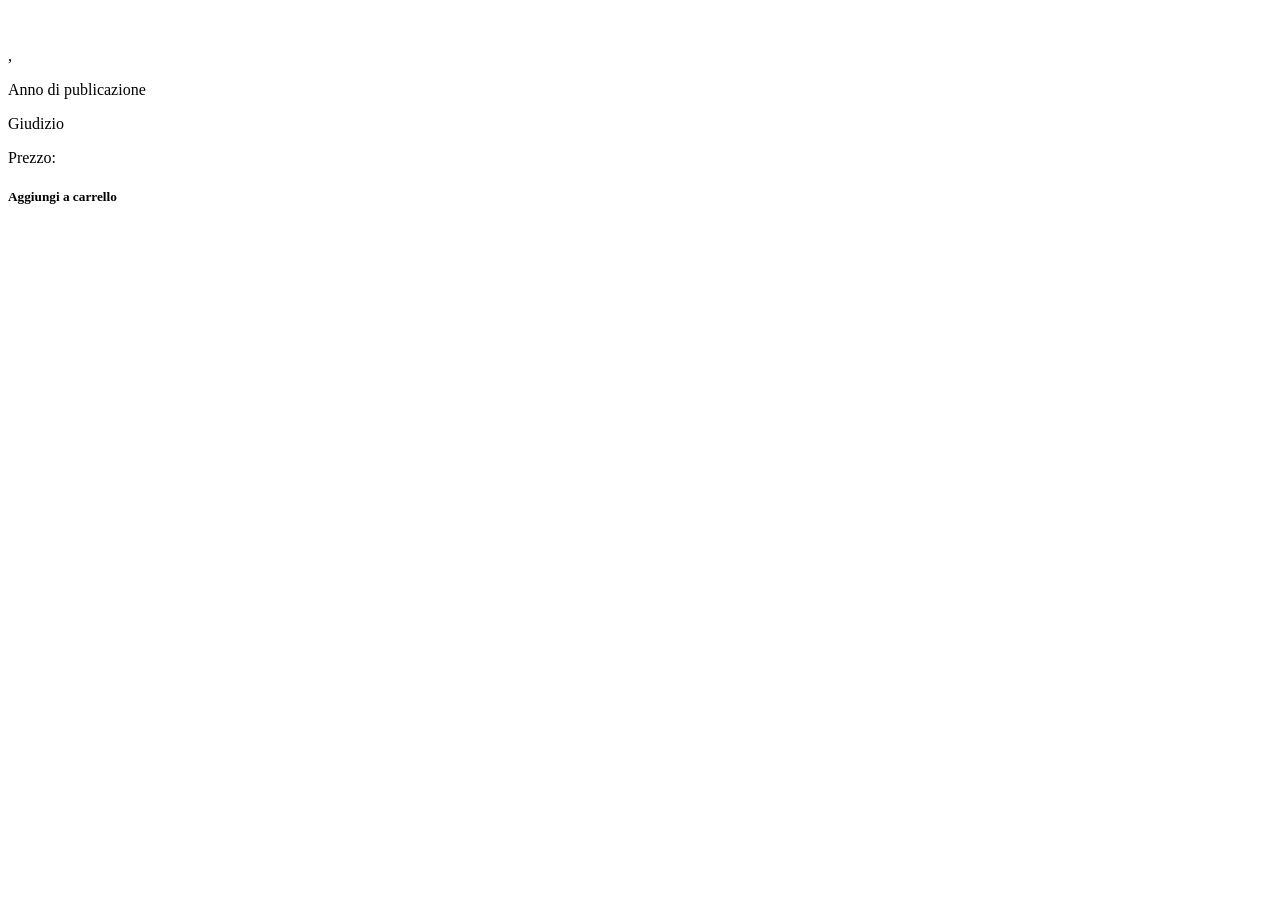
<file: src/main/resources/templates/index.html>
<!doctype html>
<html lang="it" xmlns:th="http://www.thymeleaf.org"
      xmlns:sec="http://www.thymeleaf.org/thymeleaf-extras-springsecurity6" xmlns="http://www.w3.org/1999/html">
<head th:replace="/partial/head"></head>
<body>
<div th:replace="/partial/nav"></div>
<!--  -->
<div class="container px-4">
    <div class="row gx-5 gy-5">
        <table>
            <tr th:each="c : ${libri}">
                <div class="col-md-3">
                    <article class="card" style="width: 18rem;">
                        <img class="card-img-top"
                             th:src="@{/images/{image} (image=${#strings.isEmpty(c.copertina)}  ? 'default.png' : ${c.copertina})}">
                        <h4 class="card-title" th:text="${c.titolo}"></h4>
                        <p class="card-text">
                            <strong><em th:each="a: ${c.autori}"><span
                                    th:text="${a.nome}+ ' ' + ${a.cognome}"></span></em></strong>, <span
                                th:text="${c.genere.nomegenere}"></span>
                        </p>
                        <p class="card-text" th:text="${c.descrizione}"></p>
                        <p class="card-text">Anno di publicazione <span th:text="${c.anno}"></span></p>
                        <p>Giudizio <span th:class="'star star-'+${c.giudizio}"></span></p>
                        <p>Prezzo: <span th:text="'€ '+${c.prezzo}"></span></p>
                        <a th:href="@{'/carrello/aggiungi/' + ${c.idlibro}}" class="btn btn-primary"><h5
                                class="card-text"><strong>Aggiungi a carrello</strong></h5></a>
                    </article>
                </div>
            </tr>
        </table>
    </div>
</div>
<div th:replace="/partial/footer"></div>
<div th:replace="/partial/script"></div>
</body>
</html>
</file>
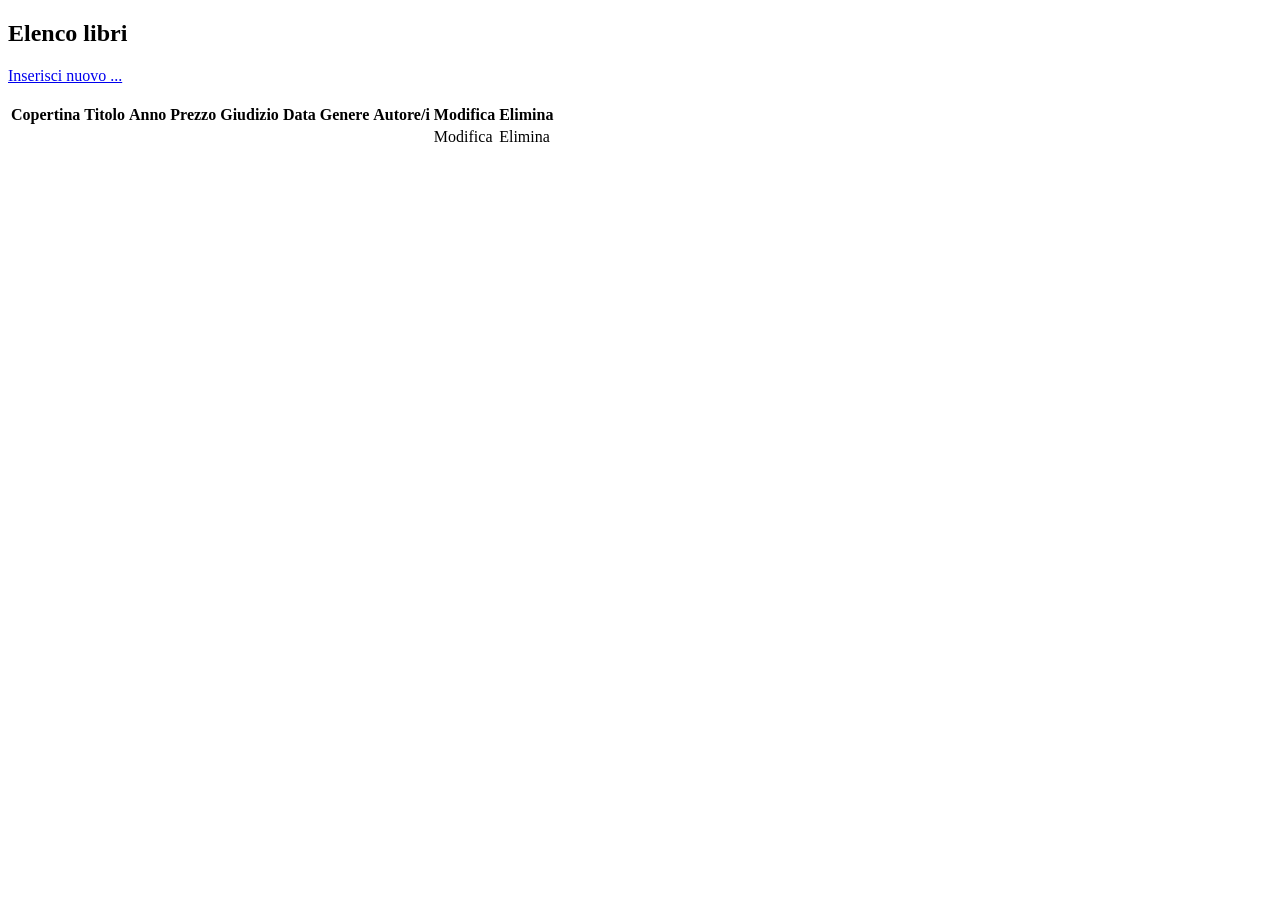
<file: src/main/resources/templates/admin/index.html>
<!DOCTYPE html>
<html lang="it" xmlns:th="http://www.thymeleaf.org" xmlns="http://www.w3.org/1999/html">
<head th:replace="/partial/head"></head>
<body>
<div th:replace="/partial/nav"></div>
<div class="container">
		<div class="row">
			<div class="col-sm-10">
				<h2>Elenco libri</h2>
			</div>
			<div class="col-sm-2">
				<a href="/admin/insert" class="btn border-success">Inserisci nuovo ...</a>
			</div>
		</div>
		<div class="row">&nbsp;</div>
		<div class="row">
			<div>
				<table class="table table-striped table-bordered">
					<tr>
						<th>Copertina</th>
						<th>Titolo</th>
						<th>Anno</th>
						<th>Prezzo</th>
						<th>Giudizio</th>
						<th>Data</th>
						<th>Genere</th>
						<th>Autore/i</th>
						<th>Modifica</th>
						<th>Elimina</th>
					</tr>
					<tr th:each="c : ${libri}">
						<td><img th:src="@{/images/{image} (image=${#strings.isEmpty(c.copertina)}  ? 'default.png' : ${c.copertina})}" width="40"></td>
						<td th:text="${c.titolo}" th:title="${c.descrizione}" style="cursor:pointer;"></td>
						<td th:text="${c.anno}"></td>
						<td th:text="${c.prezzo}"></td>
						<td th:text="${c.giudizio}"></td>
						<td th:text="${#temporals.format(c.data, 'dd/MM/yy')}"></td>
						<td th:text="${c.genere.nomegenere}"></td>
						<td><strong th:each="a : ${c.autori}">
							<span th:text="${a.nome} + ' ' + ${a.cognome}"></span>
							</strong>
						</td>
						<td><a th:href="@{'/admin/edit/' +${c.idlibro}}">Modifica</a></td>
						<td><a th:href="@{'/admin/delete/' +${c.idlibro}}">Elimina</a></td>
					</tr>
				</table>
			</div>
		</div>
		<div class="row">&nbsp;</div>
	</div>
	<div th:replace="/partial/footer"></div>
	<div th:replace="/partial/script"></div>
  </body>
</html>
</file>
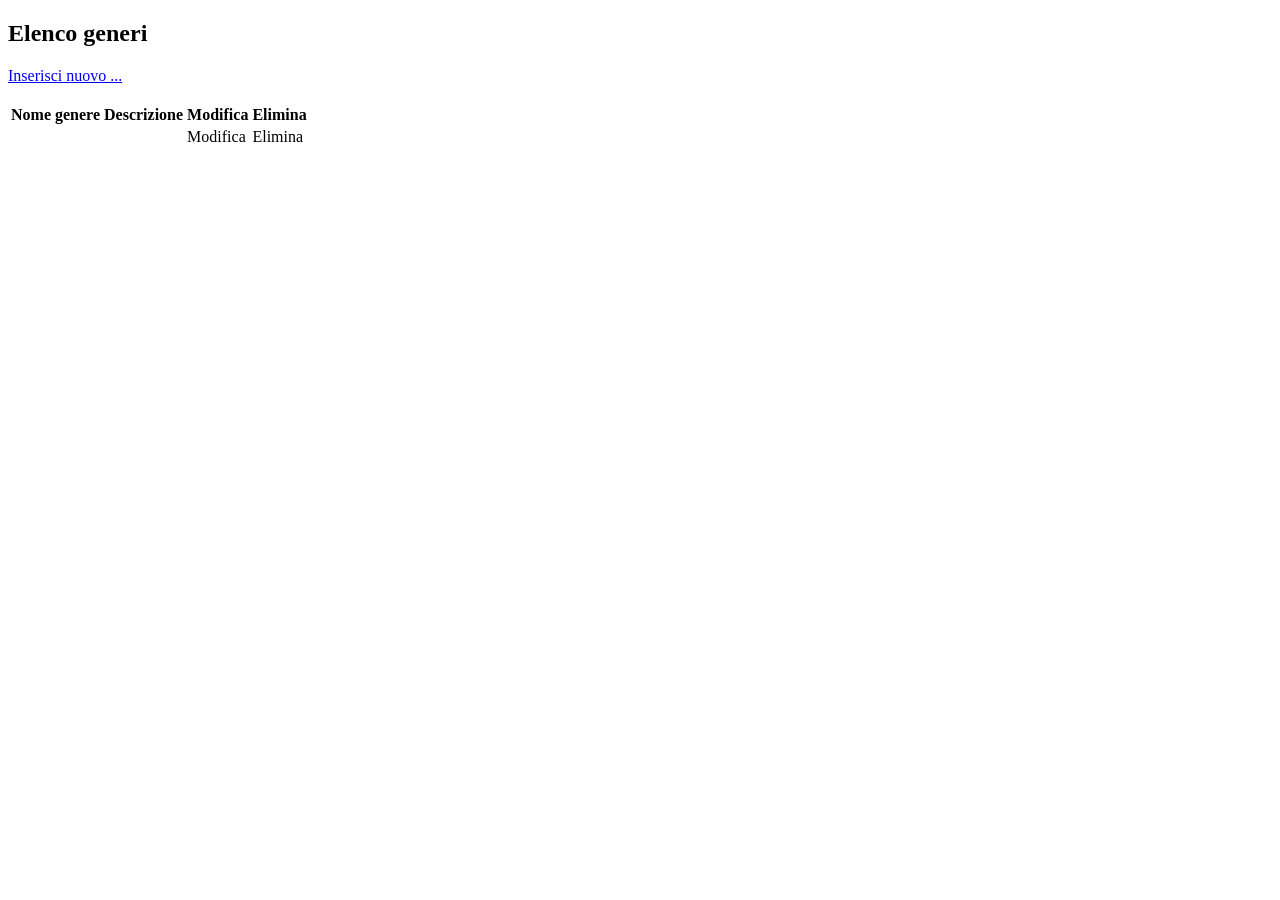
<file: src/main/resources/templates/admin/genere/index.html>
<!DOCTYPE html>
<html lang="it" xmlns:th="http://www.thymeleaf.org" xmlns="http://www.w3.org/1999/html">
<head th:replace="/partial/head"></head>
<body>
<div th:replace="/partial/nav"></div>
<div class="container">
		<div class="row">
			<div class="col-sm-10">
				<h2>Elenco generi</h2>
			</div>
			<div class="col-sm-2">
				<a href="/admin/genere/insert" class="btn border-success">Inserisci nuovo ...</a>
			</div>
		</div>
		<div class="row">&nbsp;</div>
		<div class="row">
			<div>
				<table class="table table-striped table-bordered">
					<tr>
						<th>Nome genere</th>
						<th>Descrizione</th>
						<th>Modifica</th>
						<th>Elimina</th>
					</tr>
					<tr th:each="c : ${generi}">
						<td th:text="${c.nomegenere}"></td>
						<td th:text="${c.descrizione}"></td>
						<td><a th:href="@{'/admin/genere/edit/' +${c.idgenere}}">Modifica</a></td>
						<td><a th:href="@{'/admin/genere/delete/' +${c.idgenere}}">Elimina</a></td>
					</tr>
				</table>
			</div>
		</div>
		<div class="row">&nbsp;</div>
	</div>
	<div th:replace="/partial/footer"></div>
	<div th:replace="/partial/script"></div>
  </body>
</html>
</file>
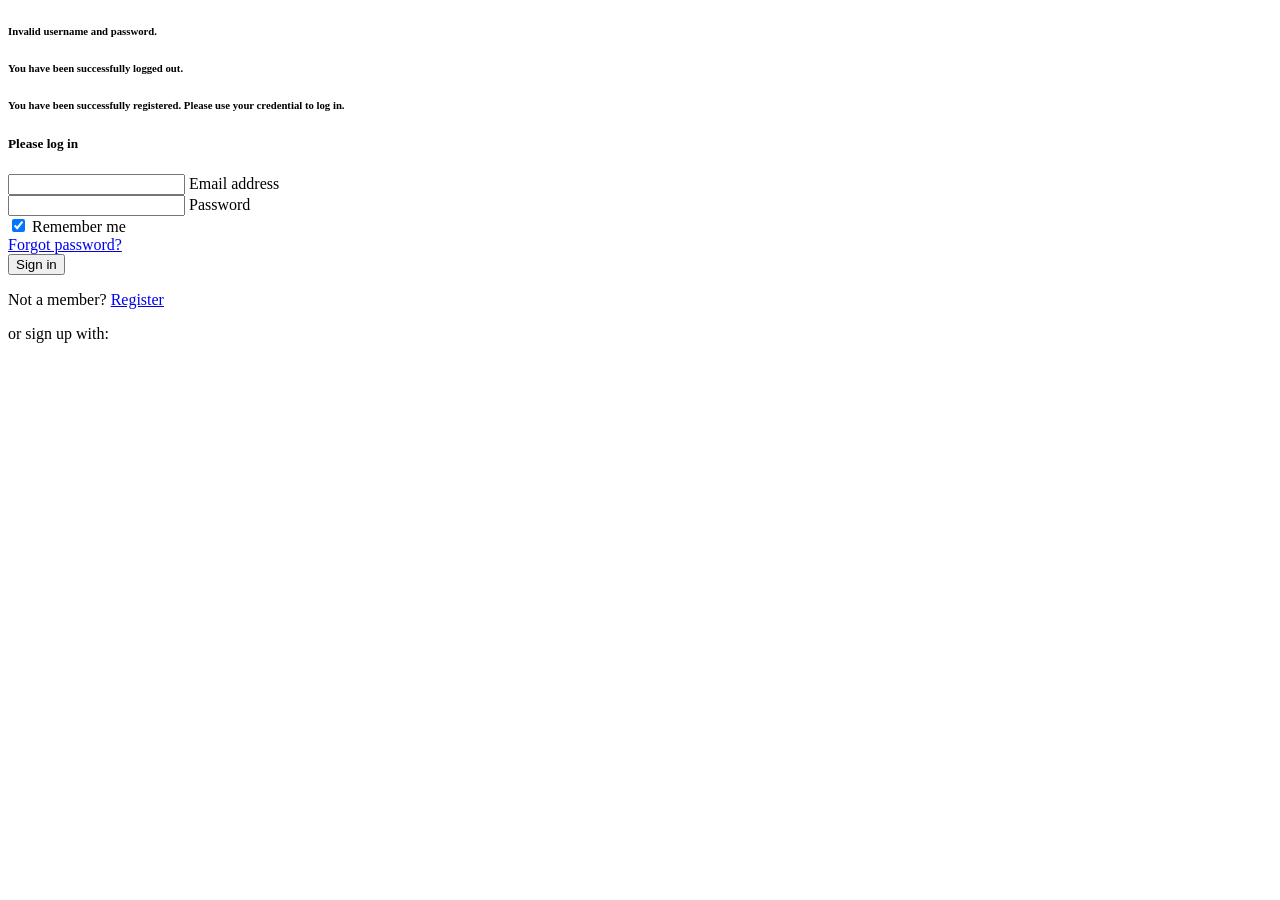
<file: src/main/resources/templates/login.html>
<!doctype html>
<html lang="it" xmlns:th="http://www.thymeleaf.org" xmlns="http://www.w3.org/1999/html">
<head th:replace="/partial/head"></head>
<body>
<div class="container">
    <div class="row">
        <div class="col-md-4"></div>
        <form th:action="@{/login}" method="post" class="card col-md-4">
            <div class="card-body">
                <h6 class="card-title mb-4" th:if="${param.error}">Invalid username and password.</h6>
                <h6 class="card-title mb-4" th:if="${param.logout}">You have been successfully logged out.</h6>
                <h6 class="card-title mb-4" th:if="${param.success}">You have been successfully registered. Please use your credential to log in.</h6>
                <h5 class="card-title mb-4">Please log in</h5>
                <!-- Email input -->
                <div class="form-outline mb-4">
                    <input name="username" type="email" id="username" class="form-control"/>
                    <label class="form-label" for="username">Email address</label>
                </div>
                <!-- Password input -->
                <div class="form-outline mb-4">
                    <input name="password" type="password" id="password" class="form-control"/>
                    <label class="form-label" for="password">Password</label>
                </div>
                <!-- 2 column grid layout for inline styling -->
                <div class="row mb-4">
                    <div class="col d-flex justify-content-center">
                        <!-- Checkbox -->
                        <div class="form-check">
                            <input class="form-check-input" type="checkbox" value="" id="rememberme" checked/>
                            <label class="form-check-label" for="rememberme"> Remember me </label>
                        </div>
                    </div>
                    <div class="col">
                        <!-- Simple link -->
                        <a href="#">Forgot password?</a>
                    </div>
                </div>
                <!-- Submit button -->
                <button type="submit" class="btn btn-primary form-control mb-4">Sign in</button>
                <!-- Register buttons -->
                <div class="text-center">
                    <p>Not a member? <a href="/register">Register</a></p>
                    <p>or sign up with:</p>
                    <div th:replace="/partial/social"></div>
                </div>
            </div>
        </form>
        <div class="col-md-4"></div>
    </div>
</div>
<div th:replace="/partial/script"></div>
</body>
</html>
</file>
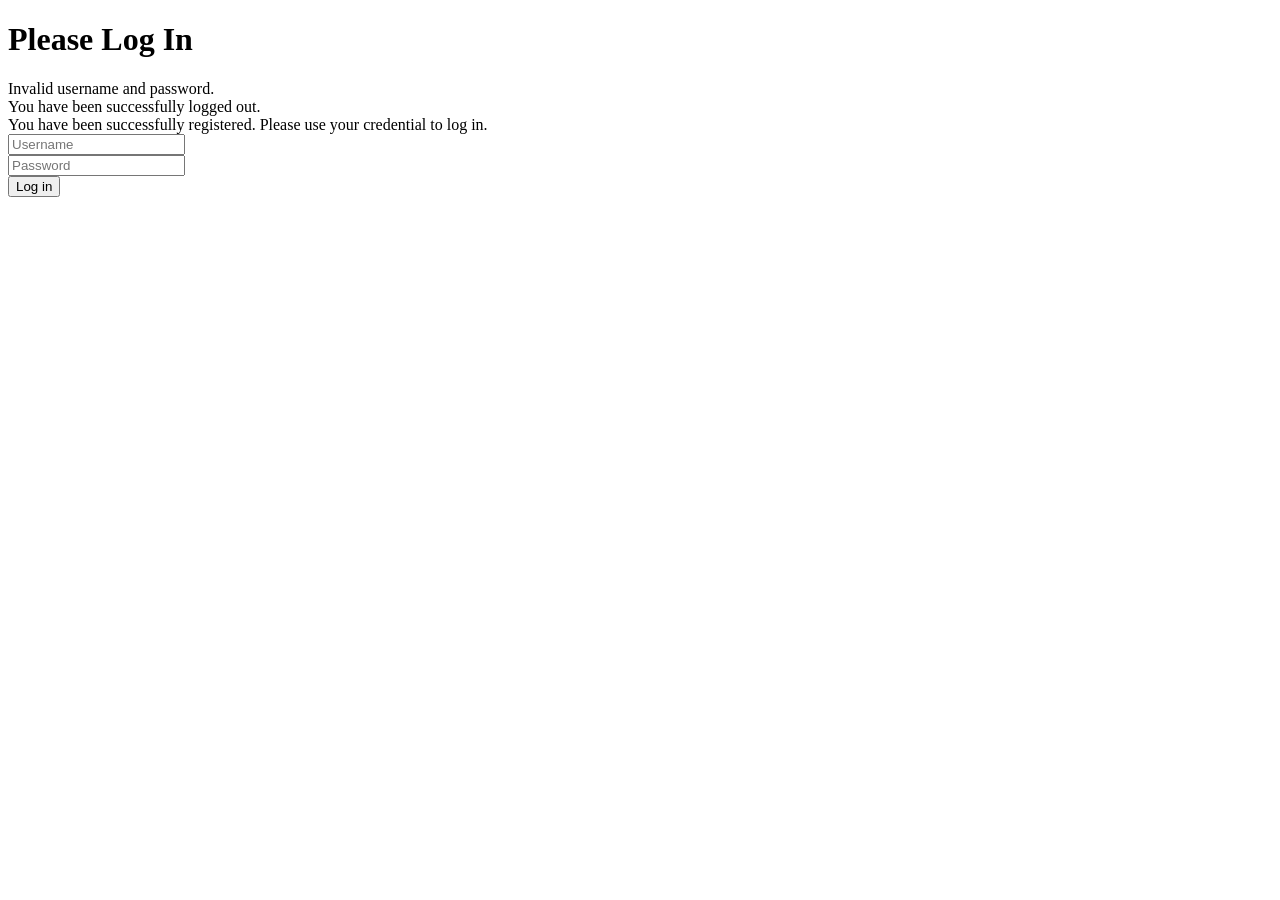
<file: src/main/resources/templates/login_old.html>
<!DOCTYPE html>
<html xmlns="http://www.w3.org/1999/xhtml" xmlns:th="https://www.thymeleaf.org">
<head>
    <title>Log In Page</title>
</head>
<body>
    <h1>Please Log In</h1>
    <div th:if="${param.error}">
        Invalid username and password.
    </div>
    <div th:if="${param.logout}">
        You have been successfully logged out.
    </div>
    <div th:if="${param.success}">
        You have been successfully registered. Please use your credential to log in.
    </div>
    <form th:action="@{/login}" method="post">
        <div>
            <input type="text" name="username" placeholder="Username"/>
        </div>
        <div>
            <input type="password" name="password" placeholder="Password"/>
        </div>
        <input type="submit" value="Log in" />
    </form>
</body>
</html>
</file>
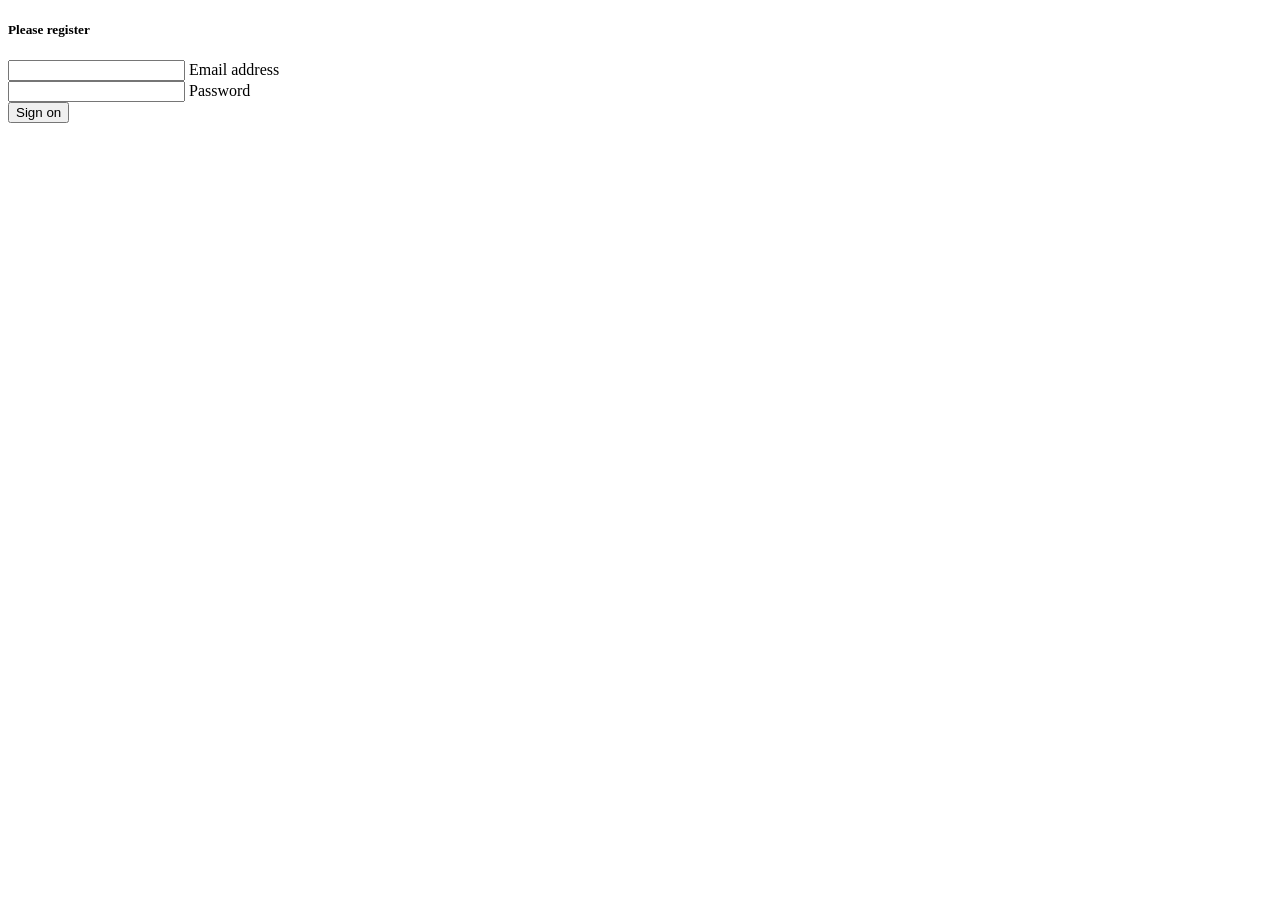
<file: src/main/resources/templates/register.html>
<!doctype html>
<html lang="it" xmlns:th="http://www.thymeleaf.org" xmlns="http://www.w3.org/1999/html">
<head th:replace="/partial/head"></head>
<body>
<div class="container">
    <div class="row">
        <div class="col-md-4"></div>
        <form th:action="@{/register}" method="post" class="card col-md-4">
            <div class="card-body">
                <h5 class="card-title mb-4">Please register</h5>
                <!-- Email input -->
                <div class="form-outline mb-4">
                    <input name="username" type="email" id="username" class="form-control"/>
                    <label class="form-label" for="username">Email address</label>
                </div>
                <!-- Password input -->
                <div class="form-outline mb-4">
                    <input name="password" type="password" id="password" class="form-control"/>
                    <label class="form-label" for="password">Password</label>
                </div>
                <!-- Submit button -->
                <button type="submit" class="btn btn-primary form-control mb-4">Sign on</button>
                <!-- Register buttons -->
            </div>
        </form>
        <div class="col-md-4"></div>
    </div>
</div>
<div th:replace="/partial/script"></div>
</body>
</html>
</body>
</html>
</file>
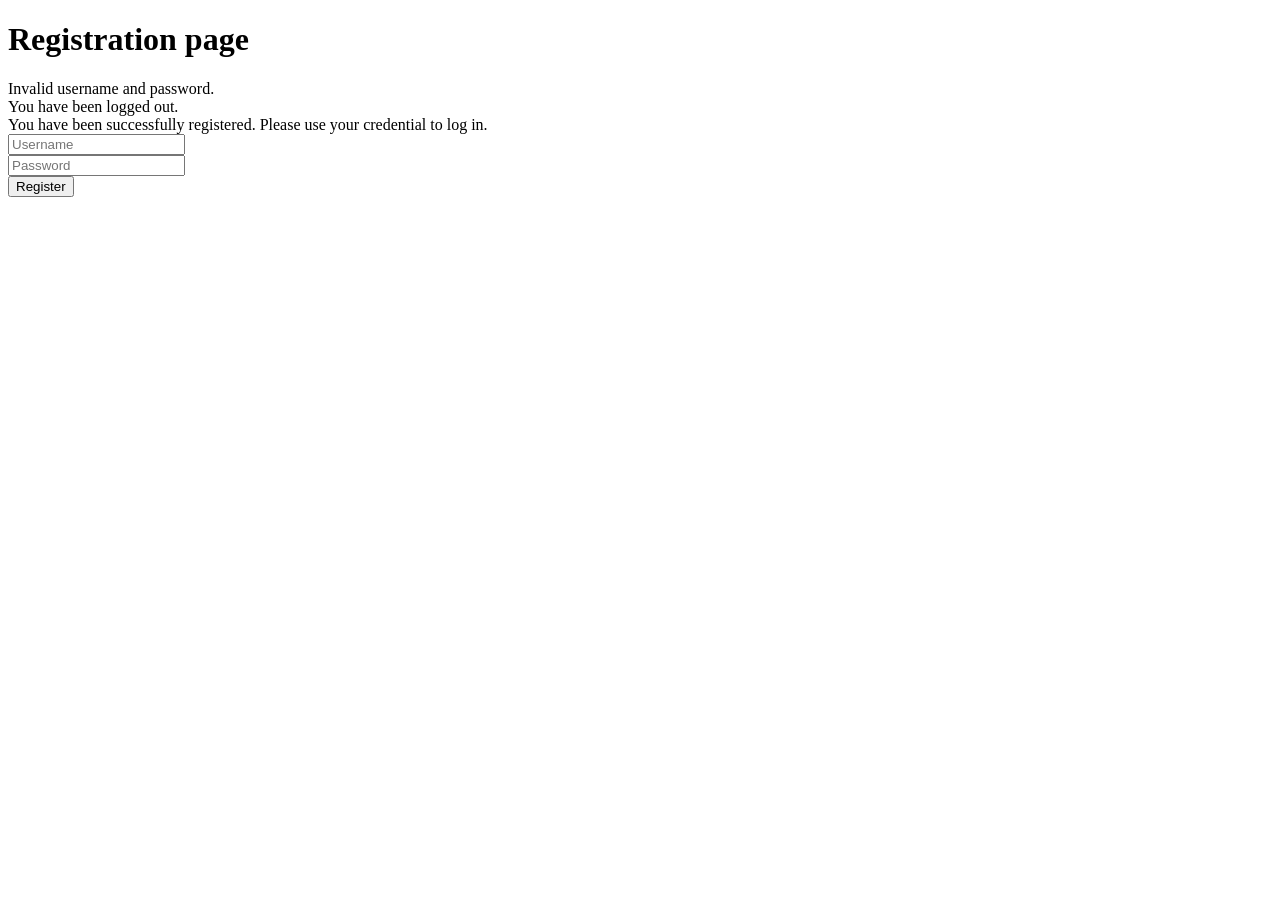
<file: src/main/resources/templates/register_old.html>
<!DOCTYPE html>
<html xmlns="http://www.w3.org/1999/xhtml" xmlns:th="https://www.thymeleaf.org">
<head>
    <title>Please Register</title>
</head>
<body>
<h1>Registration page</h1>
<div th:if="${param.error}">
    Invalid username and password.</div>
<div th:if="${param.logout}">
    You have been logged out.</div>
<div th:if="${param.success}">
    You have been successfully registered. Please use your credential to log in.</div>
<form th:action="@{/register}" method="post">
    <div>
        <input type="text" name="username" placeholder="Username"/>
    </div>
    <div>
        <input type="password" name="password" placeholder="Password"/>
    </div>
    <input type="submit" value="Register" />
</form>
</body>
</html>
</file>
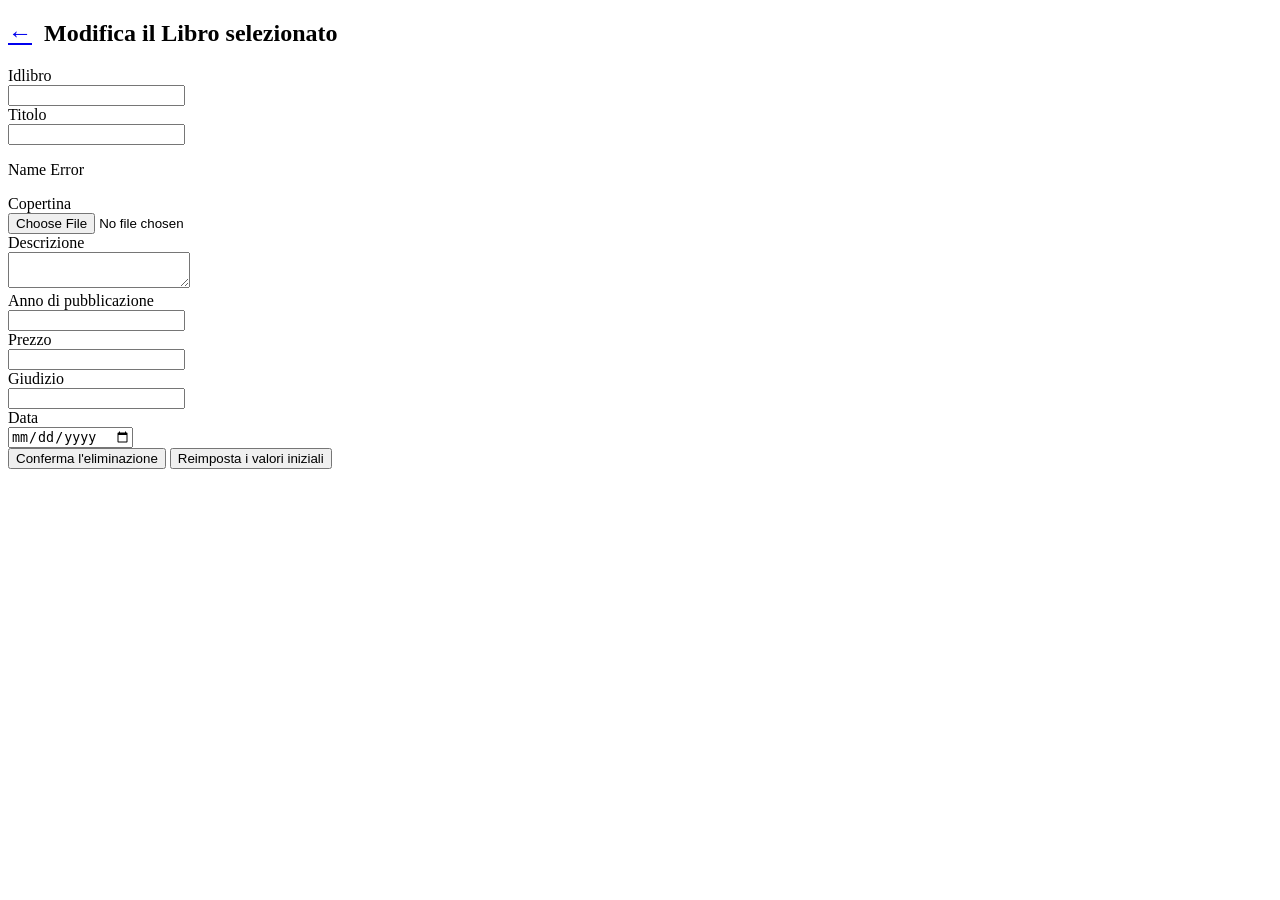
<file: src/main/resources/templates/admin/delete.html>
<!DOCTYPE html>
<html lang="it" xmlns:th="http://www.thymeleaf.org" xmlns="http://www.w3.org/1999/html">
<head th:replace="/partial/head"></head>
<body>
	<div th:replace="/partial/nav"></div>
	<div class="container">
		<div>
			<form th:object="${libro}" th:method="POST"
				th:action="@{/admin/deleteLibro}">
				
				<div class="form-group row m-3">
					<div class="col-sm-2"></div>
					<div class="col-sm-6">
						<h2 class="text-info">
							<a href="/admin">&larr;</a>&nbsp;&nbsp;Modifica il Libro
							selezionato
						</h2>
					</div>
					<div class="alert alert-danger" th:if="${#fields.hasErrors('*')}">
						<p th:each="err : ${#fields.errors('*')}" th:text="${err}"></p>
					</div>

				</div>

				<div class="form-group row  m-3">
					<div class="col-sm-2"></div>
					<label class="col-sm-2 col-form-label">Idlibro</label>
					<div class="col-sm-6">
						<input th:value="${libro.idlibro}" name="idlibro"
							class="form-control">
					</div>
				</div>

				<div class="form-group row  m-3">
					<div class="col-sm-2"></div>
					<label class="col-sm-2 col-form-label">Titolo</label>
					<div class="col-sm-6">
						<input th:value="${libro.titolo}" name="titolo"
							class="form-control">
						<p class="alert alert-danger"
							th:if="${#fields.hasErrors('titolo')}" th:errors="*{titolo}">Name
							Error</p>
					</div>
				</div>
				<div class="form-group row  m-3">
					<div class="col-sm-2"></div>
					<label class="col-sm-2 col-form-label">Copertina</label>
					<div class="col-sm-6">
						<input name="file" type="file" value="" class="form-control">
						<input th:value="${libro.copertina}" name="copertina"
							type="hidden" class="form-control">
					</div>
				</div>
				<div class="form-group row  m-3">
					<div class="col-sm-2"></div>
					<label class="col-sm-2 col-form-label">Descrizione</label>
					<div class="col-sm-6">
						<textarea th:value="${libro.descrizione}" name="descrizione"
							class="form-control"></textarea>
					</div>
				</div>
				<div class="form-group row  m-3">
					<div class="col-sm-2"></div>
					<label class="col-sm-2 col-form-label">Anno di
						pubblicazione</label>
					<div class="col-sm-6">
						<input th:value="${libro.anno}" name="anno" class="form-control">
					</div>
				</div>
				<div class="form-group row m-3">
					<div class="col-sm-2"></div>
					<label class="col-sm-2 col-form-label">Prezzo</label>
					<div class="col-sm-6">
						<input th:value="${libro.prezzo}" name="prezzo"
							class="form-control">
					</div>
				</div>
				<div class="form-group row  m-3">
					<div class="col-sm-2"></div>
					<label class="col-sm-2 col-form-label">Giudizio</label>
					<div class="col-sm-6">
						<input th:value="${libro.giudizio}" name="giudizio"
							class="form-control">
					</div>
				</div>
				<div class="form-group row  m-3">
					<div class="col-sm-2"></div>
					<label class="col-sm-2 col-form-label">Data</label>
					<div class="col-sm-6">
						<input th:value="${libro.data}" type="date" name="data"
							class="form-control">
					</div>
				</div>


				<div class="form-group row  m-3">
					<div class="col-sm-2"></div>
					<label class="col-sm-2 col-form-label"></label>
					<div class="col-sm-6">
						<input type="submit" value="Conferma l'eliminazione"
							class="btn btn-outline-primary mr-2" /> <input type="reset"
							value="Reimposta i valori iniziali"
							class="btn btn-outline-secondary mr-2" />
					</div>

				</div>

			</form>

		</div>
	</div>
	<!-- Contenuti della pagina -->
	<div th:replace="/partial/footer"></div>
	<div th:replace="/partial/script"></div>
</body>
</html>
</file>
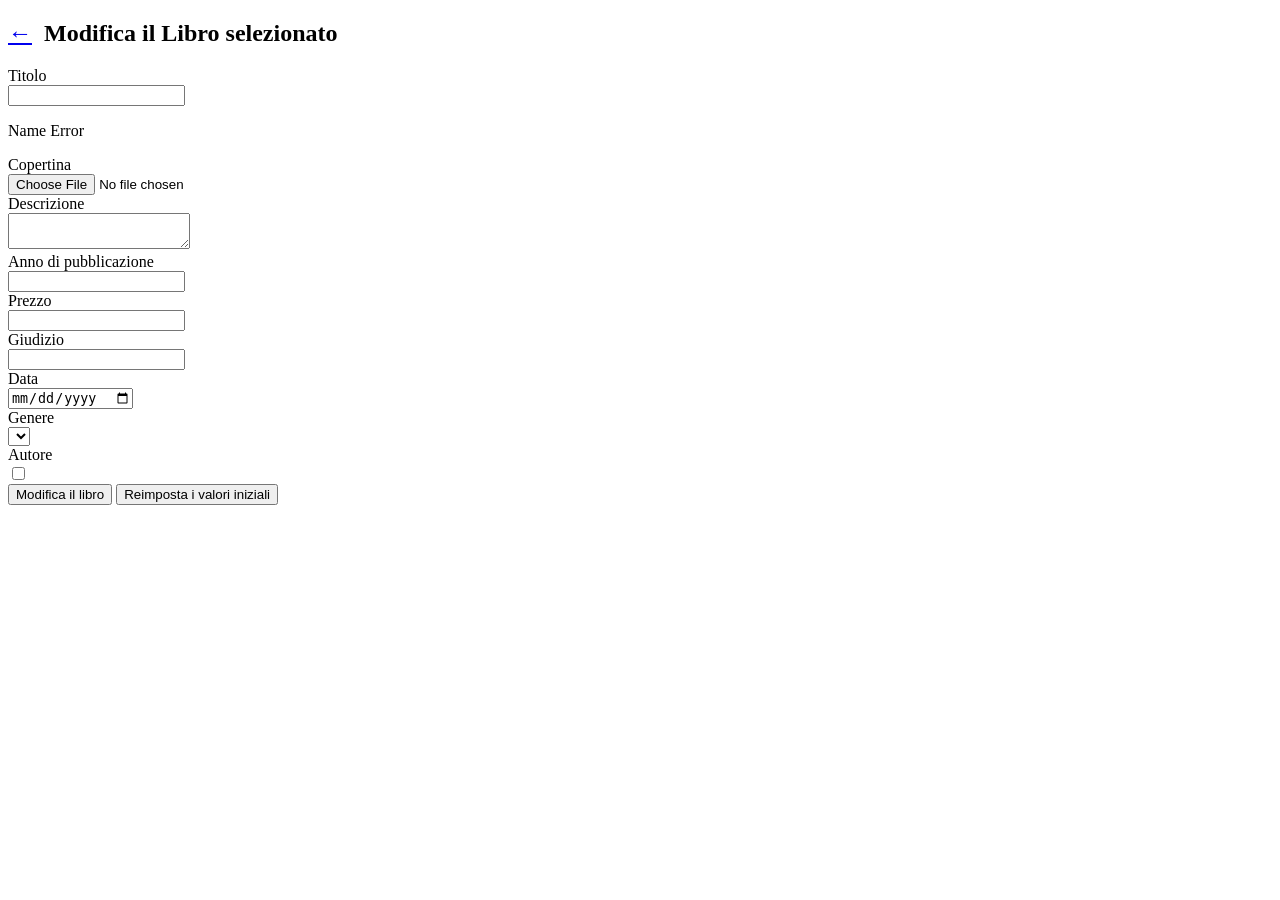
<file: src/main/resources/templates/admin/edit.html>
<!DOCTYPE html>
<html lang="it" xmlns:th="http://www.thymeleaf.org" xmlns="http://www.w3.org/1999/html">
<head th:replace="/partial/head"></head>
<body>
	<div th:replace="/partial/nav"></div>
	<div class="container">
		<div>
			<form th:object="${libro}" th:method="POST"
				th:action="@{/admin/updateBook}" enctype="multipart/form-data">
				<div class="form-group row">
					<div class="col-sm-2"></div>
					<div class="col-sm-6">
						<h2 class="text-info">
							<a href="/admin">&larr;</a>&nbsp;&nbsp;Modifica il Libro
							selezionato
						</h2>
					</div>
					<div class="alert alert-danger" th:if="${#fields.hasErrors('*')}">
						<p th:each="err : ${#fields.errors('*')}" th:text="${err}"></p>
					</div>
				</div>
				<input hidden th:value="${libro.idlibro}" name="idlibro" class="form-control">
				<div class="form-group row  m-3">
					<div class="col-sm-2"></div>
					<label class="col-sm-2 col-form-label">Titolo</label>
					<div class="col-sm-6">
						<input th:value="${libro.titolo}" name="titolo"
							class="form-control">
						<p class="alert alert-danger"
							th:if="${#fields.hasErrors('titolo')}" th:errors="*{titolo}">Name
							Error</p>
					</div>
				</div>
				<div class="form-group row  m-3">
					<div class="col-sm-2"></div>
					<label class="col-sm-2 col-form-label">Copertina</label>
					<div class="col-sm-6">
						<input name="file" type="file" value="" class="form-control">
						<input th:value="${libro.copertina}" name="copertina" type="hidden" class="form-control">
					</div>
				</div>
				<div class="form-group row  m-3">
					<div class="col-sm-2"></div>
					<label class="col-sm-2 col-form-label">Descrizione</label>
					<div class="col-sm-6">
						<textarea th:text="${libro.descrizione}" name="descrizione"
							class="form-control"></textarea>
					</div>
				</div>
				<div class="form-group row  m-3">
					<div class="col-sm-2"></div>
					<label class="col-sm-2 col-form-label">Anno di
						pubblicazione</label>
					<div class="col-sm-6">
						<input th:value="${libro.anno}" name="anno" class="form-control">
					</div>
				</div>
				<div class="form-group row m-3">
					<div class="col-sm-2"></div>
					<label class="col-sm-2 col-form-label">Prezzo</label>
					<div class="col-sm-6">
						<input th:value="${libro.prezzo}" name="prezzo"
							class="form-control">
					</div>
				</div>
				<div class="form-group row  m-3">
					<div class="col-sm-2"></div>
					<label class="col-sm-2 col-form-label">Giudizio</label>
					<div class="col-sm-6">
						<input th:value="${libro.giudizio}" name="giudizio"
							class="form-control">
					</div>
				</div>
				<div class="form-group row  m-3">
					<div class="col-sm-2"></div>
					<label class="col-sm-2 col-form-label">Data</label>
					<div class="col-sm-6">
						<input th:value="${libro.data}" type="date" name="data"
							class="form-control">
					</div>
				</div>
				<div class="form-group row  m-3">
					<div class="col-sm-2"></div>
					<label class="col-sm-2 col-form-label">Genere</label>
					<div class="col-sm-6">
						<select name="idgenere" class="form-control">
							<option th:each="g : ${generi}" th:value="${g.idgenere}"
								th:text="${g.nomegenere}"
								th:selected="${libro.genere.idgenere} == ${g.idgenere}"></option>
						</select>
					</div>
				</div>
				<div class="form-group row m-3">
					<div class="col-sm-2"></div>
					<label class="col-sm-2 col-form-label">Autore</label>
					<div class="col-sm-6 form-check form-check-inline">

						<input th:each="a : ${autori}" type="checkbox" name="autori"
							th:value="${a.idautore}" th:text="${a.nome} +' ' +${a.cognome}"
							th:checked="${#lists.contains(autorichecked, a)}">
					</div>
				</div>
				<div class="form-group row  m-3">
					<div class="col-sm-2"></div>
					<label class="col-sm-2 col-form-label"></label>
					<div class="col-sm-6">
						<input type="submit" value="Modifica il libro"
							class="btn btn-outline-primary mr-2" /> <input type="reset"
							value="Reimposta i valori iniziali"
							class="btn btn-outline-secondary mr-2" />
					</div>
				</div>
			</form>
		</div>
	</div>
	<!-- Contenuti della pagina -->
	<div th:replace="/partial/footer"></div>
	<div th:replace="/partial/script"></div>
</body>
</html>
</file>
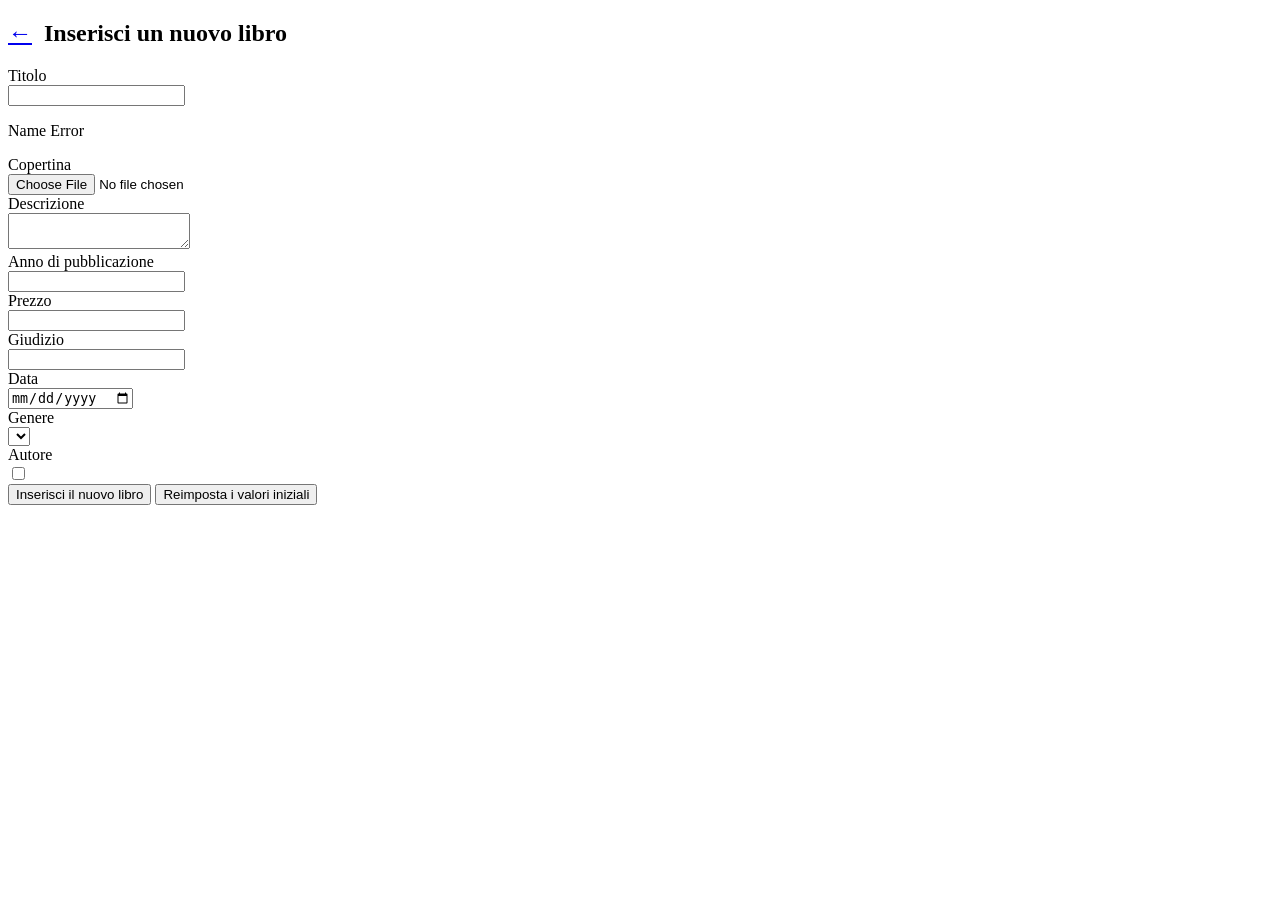
<file: src/main/resources/templates/admin/insert.html>
<!DOCTYPE html>
<html lang="it" xmlns:th="http://www.thymeleaf.org" xmlns="http://www.w3.org/1999/html">
<head th:replace="/partial/head"></head>
  <body>
  <div th:replace="/partial/nav"></div>
	<div class="container">
		<div>
			<form th:object="${libro}" th:method="POST"
				th:action="@{/admin/insertBook}"  enctype="multipart/form-data">
				<div class="form-group row">
					<div class="col-sm-2"></div>
					<div class="col-sm-6">
						<h2 class="text-info">
							<a href="/admin">&larr;</a>&nbsp;&nbsp;Inserisci un nuovo libro
						</h2>
					</div>
					<div class="alert alert-danger" th:if="${#fields.hasErrors('*')}">
						<p th:each="err : ${#fields.errors('*')}" th:text="${err}"></p>
					</div>
					
				</div>
				<div class="form-group row  m-3">
					<div class="col-sm-2"></div>
					<label class="col-sm-2 col-form-label">Titolo</label>
					<div class="col-sm-6">
						<input name="titolo" class="form-control">
						<p class="alert alert-danger" th:if="${#fields.hasErrors('titolo')}" th:errors="*{titolo}">Name Error</p>
					</div>
				</div>
				<div class="form-group row  m-3">
					<div class="col-sm-2"></div>
					<label class="col-sm-2 col-form-label">Copertina</label>
					<div class="col-sm-6">
						<input name="file" type="file" value="" class="form-control">
						<input name="copertina" type="hidden" class="form-control">
					</div>
				</div>
				<div class="form-group row  m-3">
					<div class="col-sm-2"></div>
					<label class="col-sm-2 col-form-label">Descrizione</label>
					<div class="col-sm-6">
						<textarea name="descrizione" class="form-control"></textarea>
					</div>
				</div>
				<div class="form-group row  m-3">
					<div class="col-sm-2"></div>
					<label class="col-sm-2 col-form-label">Anno di
						pubblicazione</label>
					<div class="col-sm-6">
						<input name="anno" class="form-control">
					
					</div>
				</div>
				<input hidden type="date"  name="dataInserimento" class="form-control" th:value="${dataInserimento}">
				<div class="form-group row m-3">
					<div class="col-sm-2"></div>
					<label class="col-sm-2 col-form-label">Prezzo</label>
					<div class="col-sm-6">
						<input name="prezzo" class="form-control">
					</div>
				</div>
				<div class="form-group row  m-3">
					<div class="col-sm-2"></div>
					<label class="col-sm-2 col-form-label">Giudizio</label>
					<div class="col-sm-6">
						<input name="giudizio" class="form-control">
					</div>
				</div>
				<div class="form-group row  m-3">
					<div class="col-sm-2"></div>
					<label class="col-sm-2 col-form-label">Data</label>
					<div class="col-sm-6">
						<input type="date" name="data" class="form-control">
					</div>
				</div>
				<div class="form-group row  m-3">
					<div class="col-sm-2"></div>
					<label class="col-sm-2 col-form-label">Genere</label>
					<div class="col-sm-6">
						<select name="idgenere" class="form-control">
							<option th:each="g : ${generi}" th:value="${g.idgenere}" th:text="${g.nomegenere}"></option>
						</select>
					</div>
				</div>
				<div class="form-group row m-3">
					<div class="col-sm-2"></div>
					<label class="col-sm-2 col-form-label">Autore</label>
					<div class="col-sm-6 form-check form-check-inline">
					
						<input th:each="a : ${autori}" type="checkbox" name="autori"  
							th:value="${a.idautore}" 
							th:text="${a.nome} +' ' +${a.cognome}">	
					</div>
				</div>
				<div class="form-group row  m-3">
					<div class="col-sm-2"></div>
					<label class="col-sm-2 col-form-label"></label>
					<div class="col-sm-6">
						<input type="submit" value="Inserisci il nuovo libro"
							class="btn btn-outline-primary mr-2" />
						<input type="reset"
							value="Reimposta i valori iniziali"
							class="btn btn-outline-secondary mr-2" />
					</div>

				</div>
			</form>

		</div>
	</div>
	<!-- Contenuti della pagina -->
	<div th:replace="/partial/footer"></div>
	<div th:replace="/partial/script"></div>
</body>
</html>
</file>
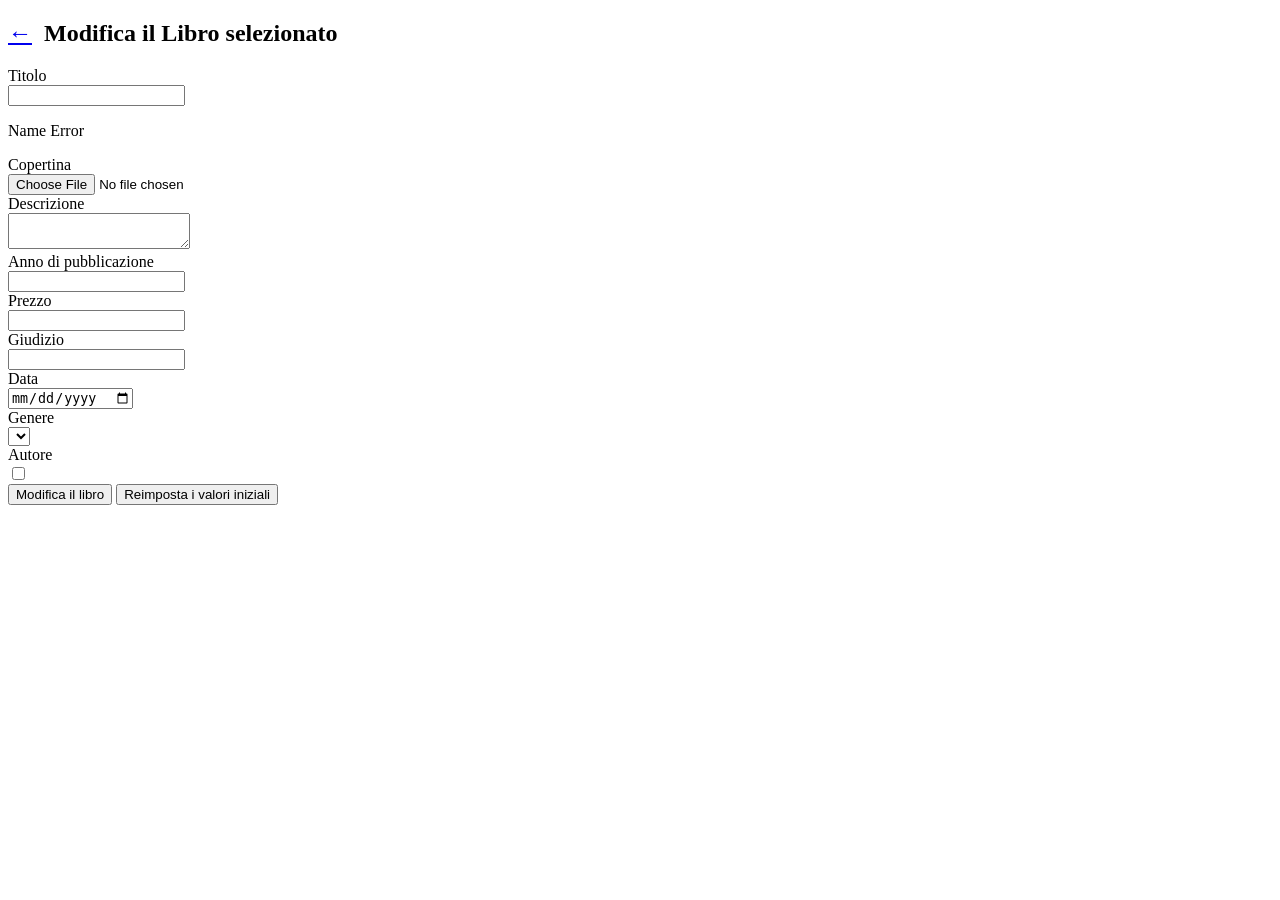
<file: src/main/resources/templates/carrello/aggiungi.html>
<!DOCTYPE html>
<html lang="it" xmlns:th="http://www.thymeleaf.org" xmlns="http://www.w3.org/1999/html">
<head th:replace="/partial/head"></head>
<body>
<div th:replace="/partial/nav"></div>
<div class="container">
    <div>
        <form th:object="${libro}" th:method="POST"
              th:action="@{/carrello/updateBook}" enctype="multipart/form-data">
            <div class="form-group row">
                <div class="col-sm-2"></div>
                <div class="col-sm-6">
                    <h2 class="text-info">
                        <a href="/admin">&larr;</a>&nbsp;&nbsp;Modifica il Libro selezionato
                    </h2>
                </div>
                <div class="alert alert-danger" th:if="${#fields.hasErrors('*')}">
                    <p th:each="err : ${#fields.errors('*')}" th:text="${err}"></p>
                </div>
            </div>
            <input hidden th:value="${libro.idlibro}" name="idlibro" class="form-control">
            <div class="form-group row  m-3">
                <div class="col-sm-2"></div>
                <label class="col-sm-2 col-form-label">Titolo</label>
                <div class="col-sm-6">
                    <input th:value="${libro.titolo}" name="titolo"
                           class="form-control">
                    <p class="alert alert-danger"
                       th:if="${#fields.hasErrors('titolo')}" th:errors="*{titolo}">Name
                        Error</p>
                </div>
            </div>
            <div class="form-group row  m-3">
                <div class="col-sm-2"></div>
                <label class="col-sm-2 col-form-label">Copertina</label>
                <div class="col-sm-6">
                    <input name="file" type="file" value="" class="form-control">
                    <input th:value="${libro.copertina}" name="copertina" type="hidden" class="form-control">
                </div>
            </div>
            <div class="form-group row  m-3">
                <div class="col-sm-2"></div>
                <label class="col-sm-2 col-form-label">Descrizione</label>
                <div class="col-sm-6">
						<textarea th:text="${libro.descrizione}" name="descrizione"
                                  class="form-control"></textarea>
                </div>
            </div>
            <div class="form-group row  m-3">
                <div class="col-sm-2"></div>
                <label class="col-sm-2 col-form-label">Anno di
                    pubblicazione</label>
                <div class="col-sm-6">
                    <input th:value="${libro.anno}" name="anno" class="form-control">
                </div>
            </div>
            <div class="form-group row m-3">
                <div class="col-sm-2"></div>
                <label class="col-sm-2 col-form-label">Prezzo</label>
                <div class="col-sm-6">
                    <input th:value="${libro.prezzo}" name="prezzo"
                           class="form-control">
                </div>
            </div>
            <div class="form-group row  m-3">
                <div class="col-sm-2"></div>
                <label class="col-sm-2 col-form-label">Giudizio</label>
                <div class="col-sm-6">
                    <input th:value="${libro.giudizio}" name="giudizio"
                           class="form-control">
                </div>
            </div>
            <div class="form-group row  m-3">
                <div class="col-sm-2"></div>
                <label class="col-sm-2 col-form-label">Data</label>
                <div class="col-sm-6">
                    <input th:value="${libro.data}" type="date" name="data"
                           class="form-control">
                </div>
            </div>
            <div class="form-group row  m-3">
                <div class="col-sm-2"></div>
                <label class="col-sm-2 col-form-label">Genere</label>
                <div class="col-sm-6">
                    <select name="idgenere" class="form-control">
                        <option th:each="g : ${generi}" th:value="${g.idgenere}"
                                th:text="${g.nomegenere}"
                                th:selected="${libro.genere.idgenere} == ${g.idgenere}"></option>
                    </select>
                </div>
            </div>
            <div class="form-group row m-3">
                <div class="col-sm-2"></div>
                <label class="col-sm-2 col-form-label">Autore</label>
                <div class="col-sm-6 form-check form-check-inline">

                    <input th:each="a : ${autori}" type="checkbox" name="autori"
                           th:value="${a.idautore}" th:text="${a.nome} +' ' +${a.cognome}"
                           th:checked="${#lists.contains(autorichecked, a)}">
                </div>
            </div>
            <div class="form-group row  m-3">
                <div class="col-sm-2"></div>
                <label class="col-sm-2 col-form-label"></label>
                <div class="col-sm-6">
                    <input type="submit" value="Modifica il libro"
                           class="btn btn-outline-primary mr-2" /> <input type="reset"
                                                                          value="Reimposta i valori iniziali"
                                                                          class="btn btn-outline-secondary mr-2" />
                </div>
            </div>
        </form>
    </div>
</div>
<!-- Contenuti della pagina -->
<div th:replace="/partial/footer"></div>
<div th:replace="/partial/script"></div>
</body>
</html>
</file>
